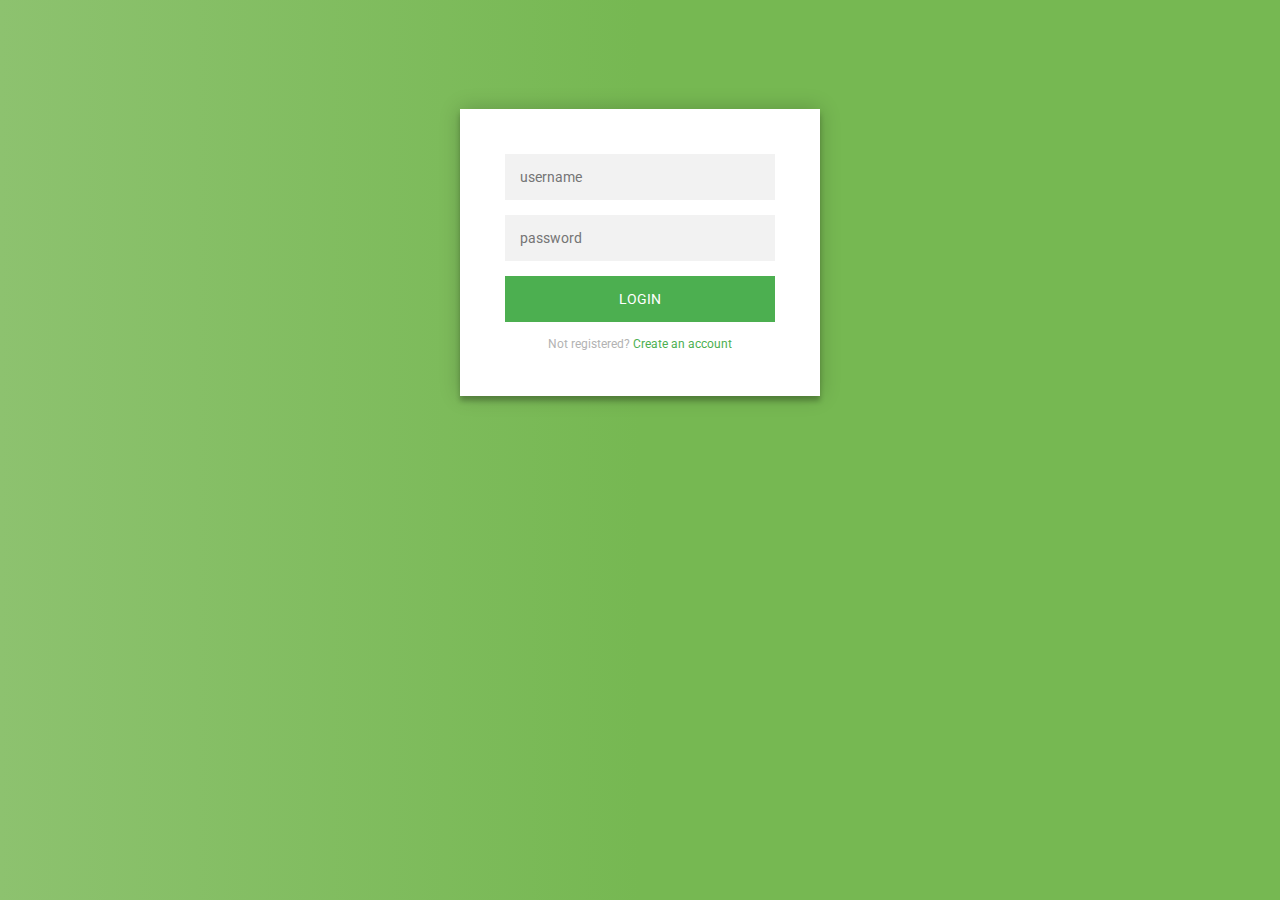
<file: index.html>
<!DOCTYPE html>
<html lang="en">
<head>
    <meta charset="UTF-8">
    <meta name="viewport" content="width=device-width, initial-scale=1.0">
    <link rel="stylesheet" href="styles.css">
    <script src="https://ajax.googleapis.com/ajax/libs/jquery/3.7.1/jquery.min.js"></script>
    <script src="index.js" defer></script>
    <title>Original</title>
</head>
<body>
    <div id="login-page">
        <div class="form">
            <form class="register-form">
                <input type="text" placeholder="name"/>
                <input type="password" placeholder="password"/>
                <input type="text" placeholder="email address"/>
                <button class="blue-button">create</button>
                <p class="message">Already registered? <a href="#">Sign In</a></p>
            </form>
            <form class="login-form">
                <input type="text" placeholder="username"/>
                <input type="password" placeholder="password"/>
                <button class="green-button">login</button>
                <p class="message">Not registered? <a href="#">Create an account</a></p>
            </form>
        </div>
    </div>
</body>
</html>
</file>
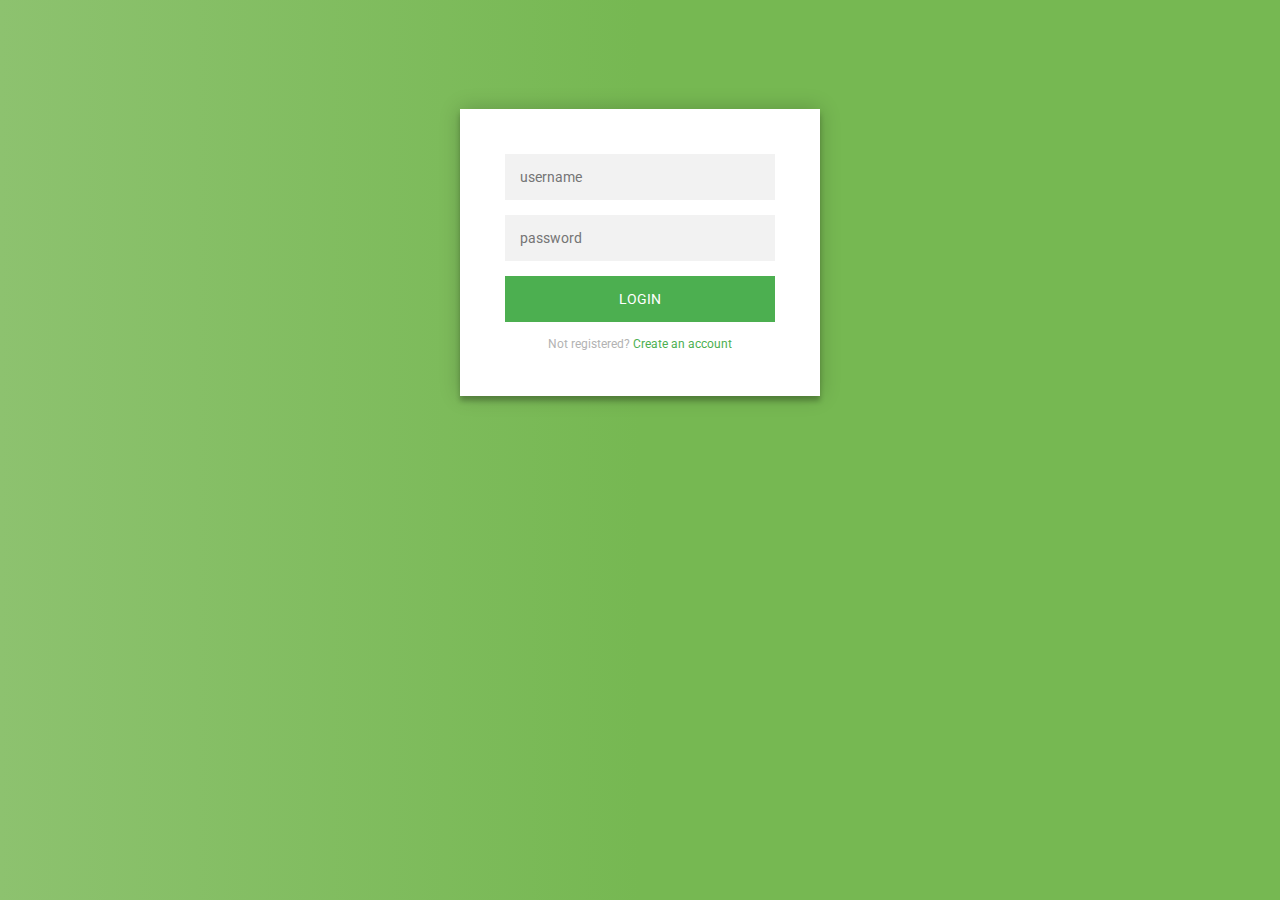
<file: BEM/index.html>
<!DOCTYPE html>
<html lang="en">
<head>
    <meta charset="UTF-8">
    <meta name="viewport" content="width=device-width, initial-scale=1.0">
    <link rel="stylesheet" href="styles.css">
    <script src="https://ajax.googleapis.com/ajax/libs/jquery/3.7.1/jquery.min.js"></script>
    <script src="index.js" defer></script>
    <title>BEM refactor</title>
</head>
<body class="main">
    <div class="login-page">
        <div class="form">
            <form class="register-form">
                <input type="text" placeholder="name" class="register-form__input"/>
                <input type="password" placeholder="password" class="register-form__input"/>
                <input type="text" placeholder="email address" class="register-form__input"/>
                <button class="register-form__button">create</button>
                <p class="register-form__message">Already registered?
                    <a  class="register-form__link" href="#">Sign In</a>
                </p>
            </form>
            <form class="login-form">
                <input type="text" placeholder="username" class="login-form__input"/>
                <input type="password" placeholder="password" class="login-form__input"/>
                <button class="login-form__button">login</button>
                <p class="login-form__message">Not registered?
                    <a class="login-form__link" href="#">Create an account</a>
                </p>
            </form>
        </div>
    </div>
</body>
</html>
</file>
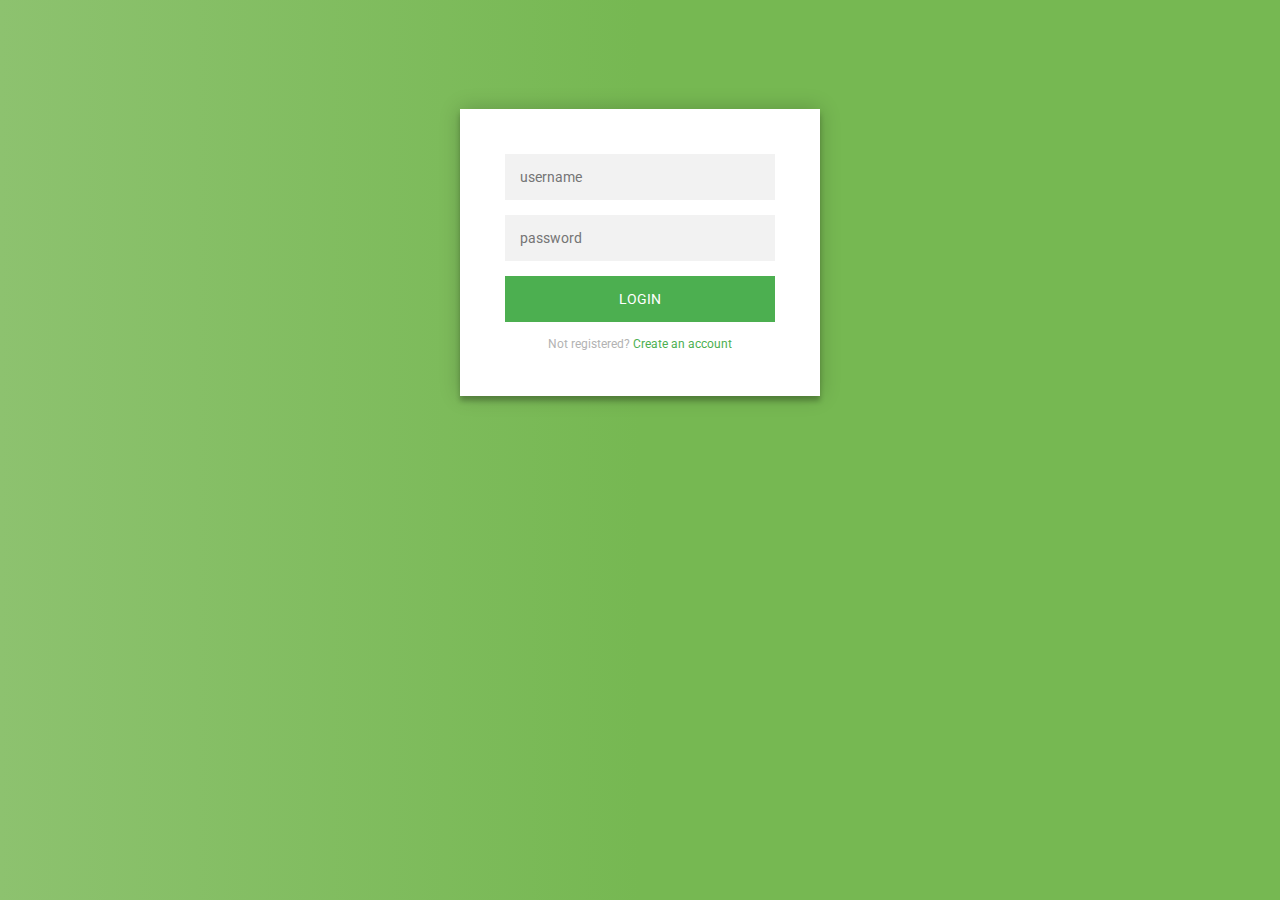
<file: OOCSS/index.html>
<!DOCTYPE html>
<html lang="en">
<head>
    <meta charset="UTF-8">
    <meta name="viewport" content="width=device-width, initial-scale=1.0">
    <link rel="stylesheet" href="styles.css">
    <script src="https://ajax.googleapis.com/ajax/libs/jquery/3.7.1/jquery.min.js"></script>
    <script src="index.js" defer></script>
    <title>OOCSS refactor</title>
</head>
<body class="main main-green">
    <div class="login-page">
        <div class="form-container form-container-white">
            <form class="register-form">
                <input class="form-input" type="text" placeholder="name"/>
                <input class="form-input" type="password" placeholder="password"/>
                <input class="form-input" type="text" placeholder="email address"/>
                <button class="button button-blue">create</button>
                <p class="message message-gray">Already registered?
                    <a class="link link-green" href="#">Sign In</a>
                </p>
            </form>
            <form class="login-form">
                <input class="form-input" type="text" placeholder="username"/>
                <input class="form-input" type="password" placeholder="password"/>
                <button class="button button-green">login</button>
                <p class="message message-gray">Not registered?
                    <a class="link link-green" href="#">Create an account</a>
                </p>
            </form>
        </div>
    </div>
</body>
</html>
</file>
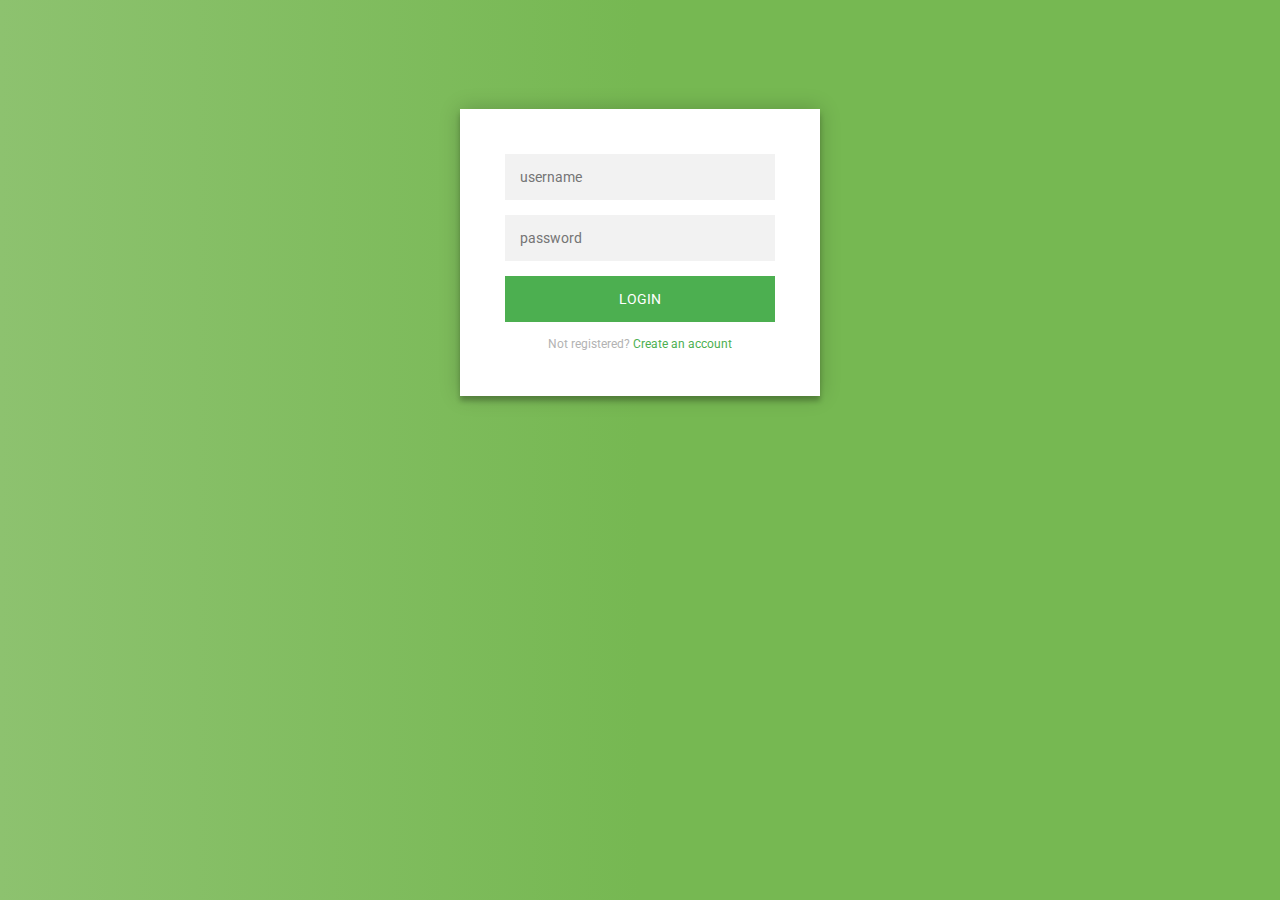
<file: SMACSS/index.html>
<!DOCTYPE html>
<html lang="en">
<head>
    <meta charset="UTF-8">
    <meta name="viewport" content="width=device-width, initial-scale=1.0">
    <link rel="stylesheet" href="styles.css">
    <script src="https://ajax.googleapis.com/ajax/libs/jquery/3.7.1/jquery.min.js"></script>
    <script src="index.js" defer></script>
    <title>Original</title>
</head>
<body>
    <div id="login-page">
        <div class="form-container">
            <form class="is-hidden">
                <input type="text" placeholder="name"/>
                <input type="password" placeholder="password"/>
                <input type="text" placeholder="email address"/>
                <button class="register-button">create</button>
                <p>Already registered? <a class="toggle-link" href="#">Sign In</a></p>
            </form>
            <form>
                <input type="text" placeholder="username"/>
                <input type="password" placeholder="password"/>
                <button class="login-button">login</button>
                <p>Not registered? <a class="toggle-link" href="#">Create an account</a></p>
            </form>
        </div>
    </div>
</body>
</html>
</file>
<file: styles.css>
@import url(https://fonts.googleapis.com/css?family=Roboto:300);

#login-page {
  width: 360px;
  padding: 8% 0 0;
  margin: auto;
}
#login-page > .form {
  position: relative;
  z-index: 1;
  background: #FFFFFF;
  max-width: 360px;
  margin: 0 auto 100px;
  padding: 45px;
  text-align: center;
  box-shadow: 0 0 20px 0 rgba(0, 0, 0, 0.2), 0 5px 5px 0 rgba(0, 0, 0, 0.24);
}
.form input {
  font-family: "Roboto", sans-serif;
  outline: 0;
  background: #f2f2f2;
  width: 100%;
  border: 0;
  margin: 0 0 15px;
  padding: 15px;
  box-sizing: border-box;
  font-size: 14px;
}
.form .green-button {
  font-family: "Roboto", sans-serif;
  text-transform: uppercase;
  outline: 0;
  background: #4CAF50;
  width: 100%;
  border: 0;
  padding: 15px;
  color: #FFFFFF;
  font-size: 14px;
  -webkit-transition: all 0.3 ease;
  transition: all 0.3 ease;
  cursor: pointer;
}
.form .blue-button {
  font-family: "Roboto", sans-serif;
  text-transform: uppercase;
  outline: 0;
  background: #101A57;
  width: 100%;
  border: 0;
  padding: 15px;
  color: #FFFFFF;
  font-size: 14px;
  -webkit-transition: all 0.3 ease;
  transition: all 0.3 ease;
  cursor: pointer;
}
.form button:hover,.form button:active,.form button:focus {
  background: #43A047;
}
.form .message {
  margin: 15px 0 0;
  color: #b3b3b3;
  font-size: 12px;
}
.form .message a {
  color: #4CAF50;
  text-decoration: none;
}
.form .register-form {
  display: none;
}
.container {
  position: relative;
  z-index: 1;
  max-width: 300px;
  margin: 0 auto;
}
.container:before, .container:after {
  content: "";
  display: block;
  clear: both;
}
.container .info {
  margin: 50px auto;
  text-align: center;
}
.container .info h1 {
  margin: 0 0 15px;
  padding: 0;
  font-size: 36px;
  font-weight: 300;
  color: #1a1a1a;
}
.container .info span {
  color: #4d4d4d;
  font-size: 12px;
}
.container .info span a {
  color: #000000;
  text-decoration: none;
}
.container .info span .fa {
  color: #EF3B3A;
}
body {
  background: #76b852; /* fallback for old browsers */
  background: rgb(141,194,111);
  background: linear-gradient(90deg, rgba(141,194,111,1) 0%, rgba(118,184,82,1) 50%);
  font-family: "Roboto", sans-serif;
  -webkit-font-smoothing: antialiased;
  -moz-osx-font-smoothing: grayscale;      
}
</file>
<file: BEM/styles.css>
@import url(https://fonts.googleapis.com/css?family=Roboto:300);

.login-page {
  width: 360px;
  padding: 8% 0 0;
  margin: auto;
}

.form {
  position: relative;
  z-index: 1;
  background: #FFFFFF;
  max-width: 360px;
  margin: 0 auto 100px;
  padding: 45px;
  text-align: center;
  box-shadow: 0 0 20px 0 rgba(0, 0, 0, 0.2), 0 5px 5px 0 rgba(0, 0, 0, 0.24);
}

.register-form__input,
.login-form__input {
  font-family: "Roboto", sans-serif;
  outline: 0;
  background: #f2f2f2;
  width: 100%;
  border: 0;
  margin: 0 0 15px;
  padding: 15px;
  box-sizing: border-box;
  font-size: 14px;
}

.login-form__button {
  font-family: "Roboto", sans-serif;
  text-transform: uppercase;
  outline: 0;
  background: #4CAF50;
  width: 100%;
  border: 0;
  padding: 15px;
  color: #FFFFFF;
  font-size: 14px;
  -webkit-transition: all 0.3 ease;
  transition: all 0.3 ease;
  cursor: pointer;
}

.register-form__button {
  font-family: "Roboto", sans-serif;
  text-transform: uppercase;
  outline: 0;
  background: #101A57;
  width: 100%;
  border: 0;
  padding: 15px;
  color: #FFFFFF;
  font-size: 14px;
  -webkit-transition: all 0.3 ease;
  transition: all 0.3 ease;
  cursor: pointer;
}

.register-form__button:hover,
.register-form__button:active,
.register-form__button:focus,
.login-form__button:hover,
.login-form__button:active,
.login-form__button:focus {
  background: #43A047;
}

.register-form__message,
.login-form__message {
  margin: 15px 0 0;
  color: #b3b3b3;
  font-size: 12px;
}

.register-form__link,
.login-form__link {
  color: #4CAF50;
  text-decoration: none;
}

.register-form {
  display: none;
}

.main {
  background: #76b852; /* fallback for old browsers */
  background: rgb(141,194,111);
  background: linear-gradient(90deg, rgba(141,194,111,1) 0%, rgba(118,184,82,1) 50%);
  font-family: "Roboto", sans-serif;
  -webkit-font-smoothing: antialiased;
  -moz-osx-font-smoothing: grayscale;
}
</file>
<file: OOCSS/styles.css>
@import url(https://fonts.googleapis.com/css?family=Roboto:300);

.login-page {
  width: 360px;
  padding: 8% 0 0;
  margin: auto;
}

.form-container {
  position: relative;
  z-index: 1;
  max-width: 360px;
  margin: 0 auto 100px;
  padding: 45px;
  text-align: center;
}

.form-container-white {
  background: #FFFFFF;
  box-shadow: 0 0 20px 0 rgba(0, 0, 0, 0.2), 0 5px 5px 0 rgba(0, 0, 0, 0.24);
}

.form-input {
  font-family: "Roboto", sans-serif;
  outline: 0;
  background: #f2f2f2;
  width: 100%;
  border: 0;
  margin: 0 0 15px;
  padding: 15px;
  box-sizing: border-box;
  font-size: 14px;
}

.button {
  font-family: "Roboto", sans-serif;
  text-transform: uppercase;
  outline: 0;
  width: 100%;
  border: 0;
  padding: 15px;
  font-size: 14px;
  -webkit-transition: all 0.3 ease;
  transition: all 0.3 ease;
  cursor: pointer;

}

.button-green {
  background: #4CAF50;
  color: #FFFFFF;
}

.button-blue {
  background: #101A57;
  color: #FFFFFF;
}

.button:hover,
.button:active,
.button:focus {
  background: #43A047;
}

.message {
  margin: 15px 0 0;
  font-size: 12px;
}

.message-gray {
  color: #b3b3b3;
}

.link {
  text-decoration: none;
}

.link-green {
  color: #4CAF50;
}

.register-form {
  display: none;
}

.main {
  font-family: "Roboto", sans-serif;
  -webkit-font-smoothing: antialiased;
  -moz-osx-font-smoothing: grayscale;
}

.main-green {
  background: #76b852; /* fallback for old browsers */
  background: rgb(141,194,111);
  background: linear-gradient(90deg, rgba(141,194,111,1) 0%, rgba(118,184,82,1) 50%);
}
</file>
<file: SMACSS/styles.css>
@import url(https://fonts.googleapis.com/css?family=Roboto:300);

 /* base */
body {
  background: #76b852; /* fallback for old browsers */
  background: rgb(141,194,111);
  background: linear-gradient(90deg, rgba(141,194,111,1) 0%, rgba(118,184,82,1) 50%);
  font-family: "Roboto", sans-serif;
  -webkit-font-smoothing: antialiased;
  -moz-osx-font-smoothing: grayscale;
}

button {
  font-family: "Roboto", sans-serif;
  text-transform: uppercase;
  outline: 0;
  width: 100%;
  border: 0;
  padding: 15px;
  font-size: 14px;
  -webkit-transition: all 0.3 ease;
  transition: all 0.3 ease;
  cursor: pointer;
}

input {
  font-family: "Roboto", sans-serif;
  outline: 0;
  background: #f2f2f2;
  width: 100%;
  border: 0;
  margin: 0 0 15px;
  padding: 15px;
  box-sizing: border-box;
  font-size: 14px;
}

button:hover,
button:active,
button:focus {
  background: #43A047;
}

p {
  margin: 15px 0 0;
  color: #b3b3b3;
  font-size: 12px;
}

a {
  color: #4CAF50;
  text-decoration: none;
}

/* layout */
#login-page {
  width: 360px;
  padding: 8% 0 0;
  margin: auto;
}

.form-container {
  position: relative;
  z-index: 1;
  background: #FFFFFF;
  max-width: 360px;
  margin: 0 auto 100px;
  padding: 45px;
  text-align: center;
  box-shadow: 0 0 20px 0 rgba(0, 0, 0, 0.2), 0 5px 5px 0 rgba(0, 0, 0, 0.24);
}

 /* module */
.login-button {
  background: #4CAF50;
  color: #FFFFFF;
}

.register-button {
  background: #101A57;
  color: #FFFFFF;
}

 /* state */
.is-hidden {
  display: none;
}
</file>
